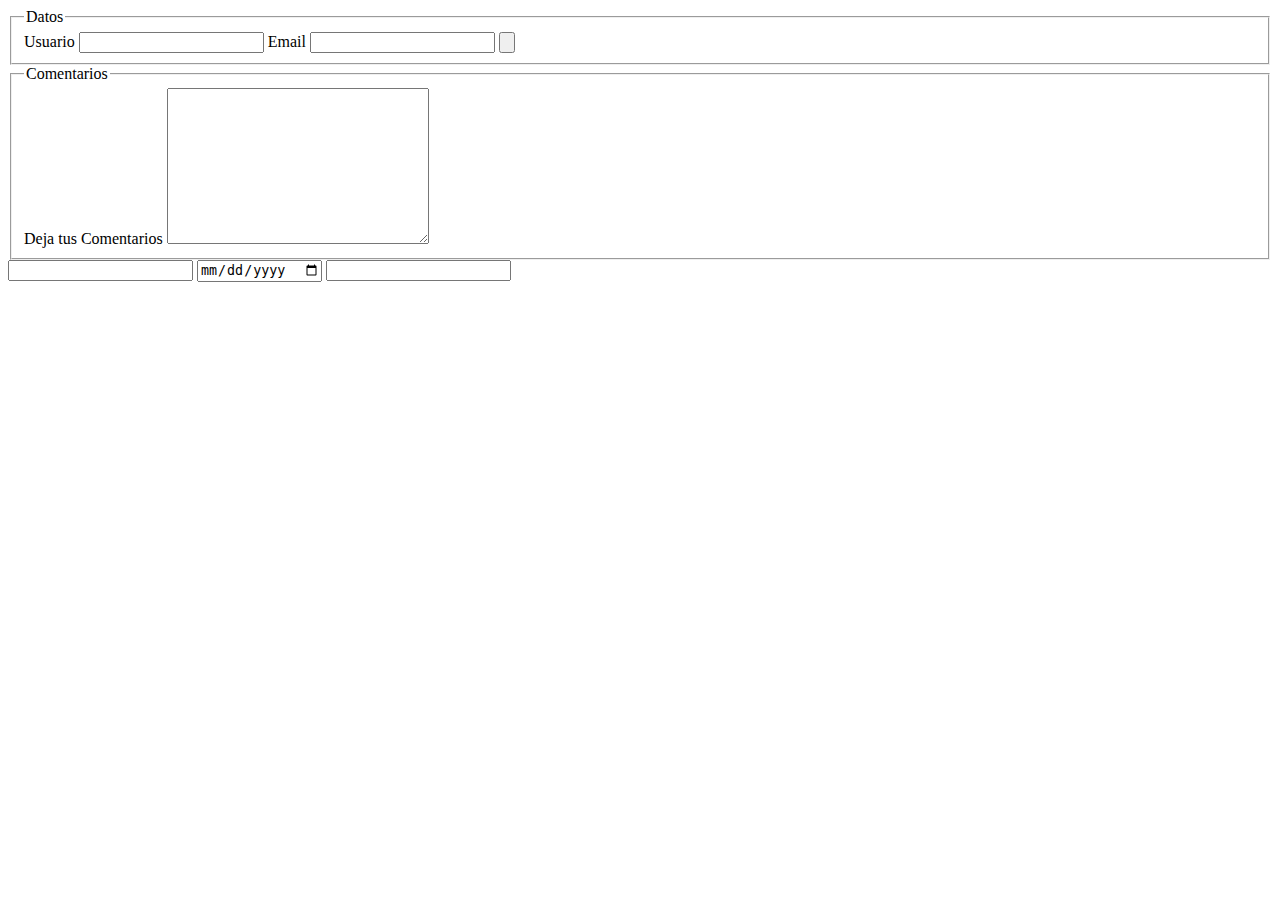
<file: form.html>
<!DOCTYPE html>
<html lang="en">
<head>
    <meta charset="UTF-8">
    <meta http-equiv="X-UA-Compatible" content="IE=edge">
    <meta name="viewport" content="width=device-width, initial-scale=1.0">
    <title>Formulario</title>
</head>
<body>
    <form>
        <fieldset><legend>Datos</legend>
            <label> Usuario
                <input type="username">
            </label>
            <label> Email
                <input type="email"> <!--No anda.-->
            </label>
            <input type="reset" value="">
        </fieldset>
        <fieldset><legend>Comentarios</legend>
            <label for="">Deja tus Comentarios
                <textarea name="message" id="" cols="30" rows="10"></textarea>
            </label>
        </fieldset>
        <input type="number">
        <input type="date">
        <input type="password" name="" id="">
    </form>
</body>
</html>
</file>
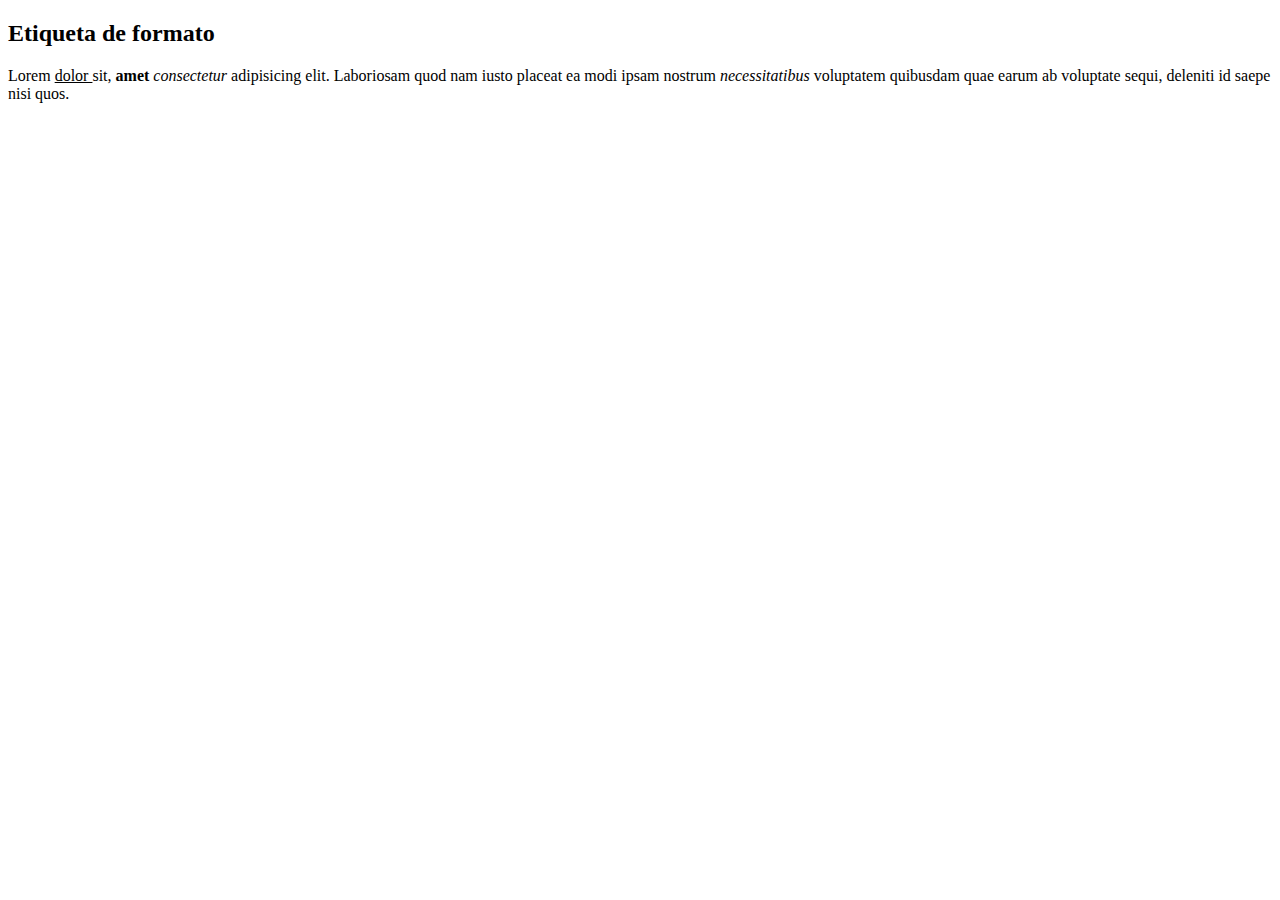
<file: formato.html>
<!DOCTYPE html>
<html lang="en">

<head>
    <meta charset="UTF-8">
    <meta http-equiv="X-UA-Compatible" content="IE=edge">
    <meta name="viewport" content="width=h2, initial-scale=1.0">
    <title>Document</title>
</head>

<body>
    <h2>Etiqueta de formato</h2>
    <p>Lorem <u> dolor </u>sit, <b> amet</b><i> consectetur</i> adipisicing elit. Laboriosam quod nam iusto placeat ea modi ipsam nostrum
       <em> necessitatibus</em> voluptatem <bold>quibusdam</bold> quae earum ab voluptate sequi, deleniti id saepe nisi quos.</p>
</body>

</html>
</file>
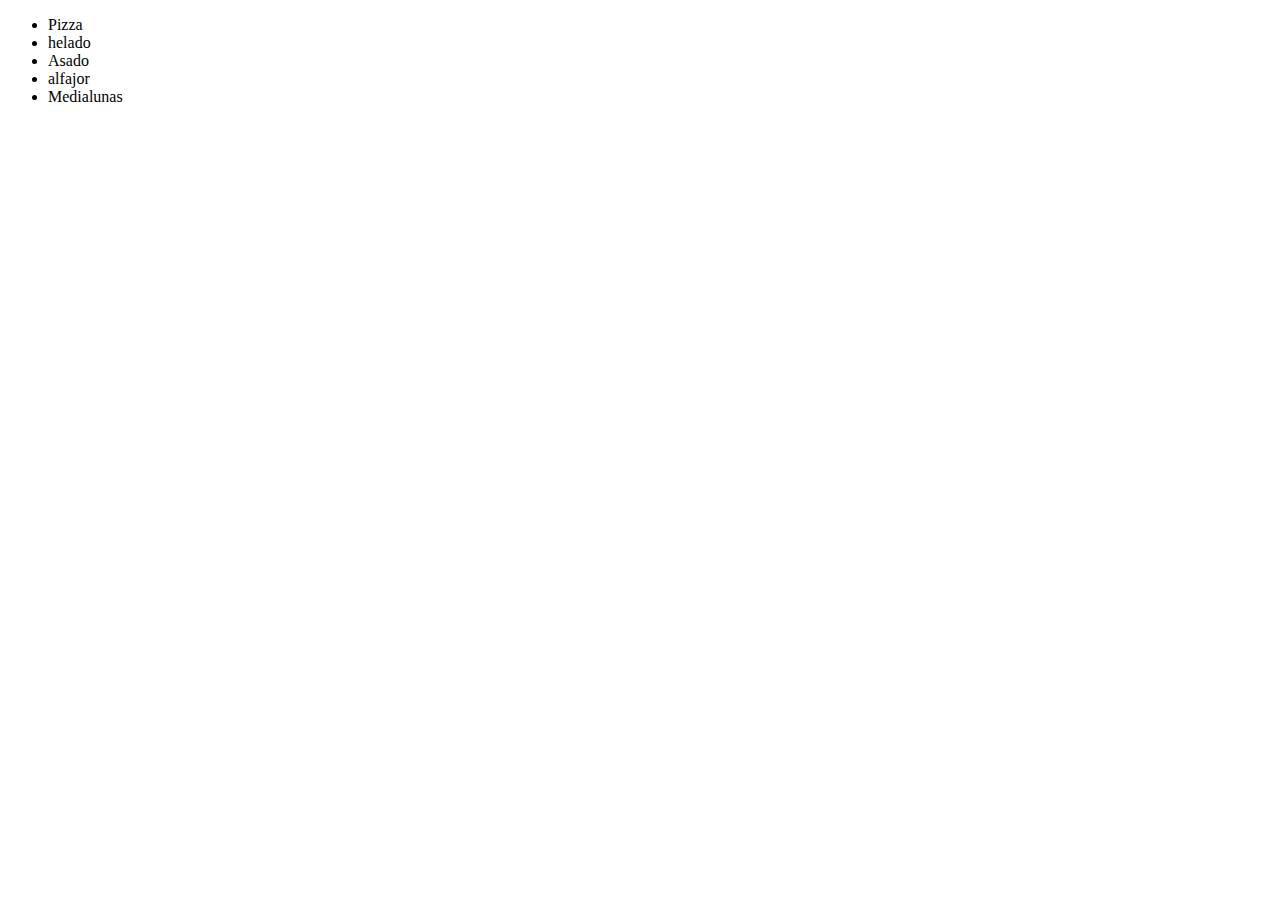
<file: lista.html>
<!DOCTYPE html>
<html lang="en">
<head>
    <meta charset="UTF-8">
    <meta http-equiv="X-UA-Compatible" content="IE=edge">
    <meta name="viewport" content="width=, initial-scale=1.0">
    <title>Document</title>
</head>
<body>
    <ul>
        <li>Pizza</li>
        <li>helado</li>
        <li>Asado</li>
        <li>alfajor</li>
        <li>Medialunas</li>
    </ul>
</body>
</html>
</file>
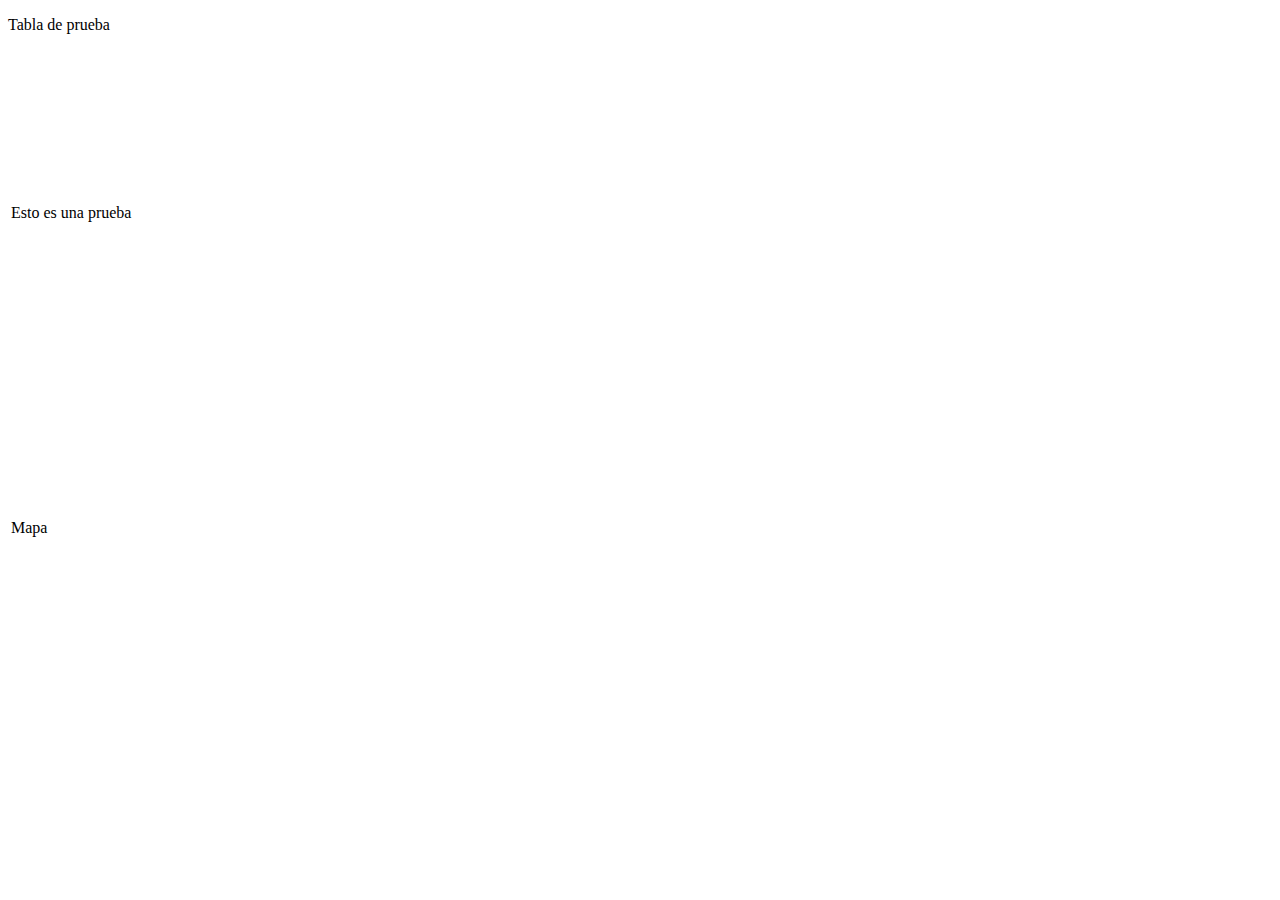
<file: tabla con youtube.html>
<!DOCTYPE html>
<html lang="en">
<head>
    <meta charset="UTF-8">
    <meta http-equiv="X-UA-Compatible" content="IE=edge">
    <meta name="viewport" content="width=, initial-scale=1.0">
    <title>Document</title>
</head>
<body>
    <table style="border: 1;">
        <thead>
            <p>Tabla de prueba</p>
        </thead>
        <tbody>
            <tr>
                <td><p>Esto es una prueba</p></td>
                <td><iframe width="560" height="315" src="https://www.youtube.com/embed/6cb2D5BtR_o" title="YouTube video player" frameborder="0" allow="accelerometer; autoplay; clipboard-write; encrypted-media; gyroscope; picture-in-picture" allowfullscreen></iframe></td>
            </tr>
            <tr>
                <td><p>Mapa</p></td>
                <td><iframe src="https://www.google.com/maps/embed?pb=!1m18!1m12!1m3!1d7806.251227731128!2d-58.48200226731976!3d-34.651562728383595!2m3!1f0!2f0!3f0!3m2!1i1024!2i768!4f13.1!3m3!1m2!1s0x95bcc90c299382a9%3A0x753490b460ea9530!2sAv.%20Gral.%20Eugenio%20Garz%C3%B3n%205539%2C%20C1440AYM%20CABA!5e0!3m2!1ses-419!2sar!4v1618507841869!5m2!1ses-419!2sar" width="400" height="300" style="border:0;" allowfullscreen="" loading="lazy"></iframe></td>
            </tr>
        </tbody>
    </table>
</body>
</html>
</file>
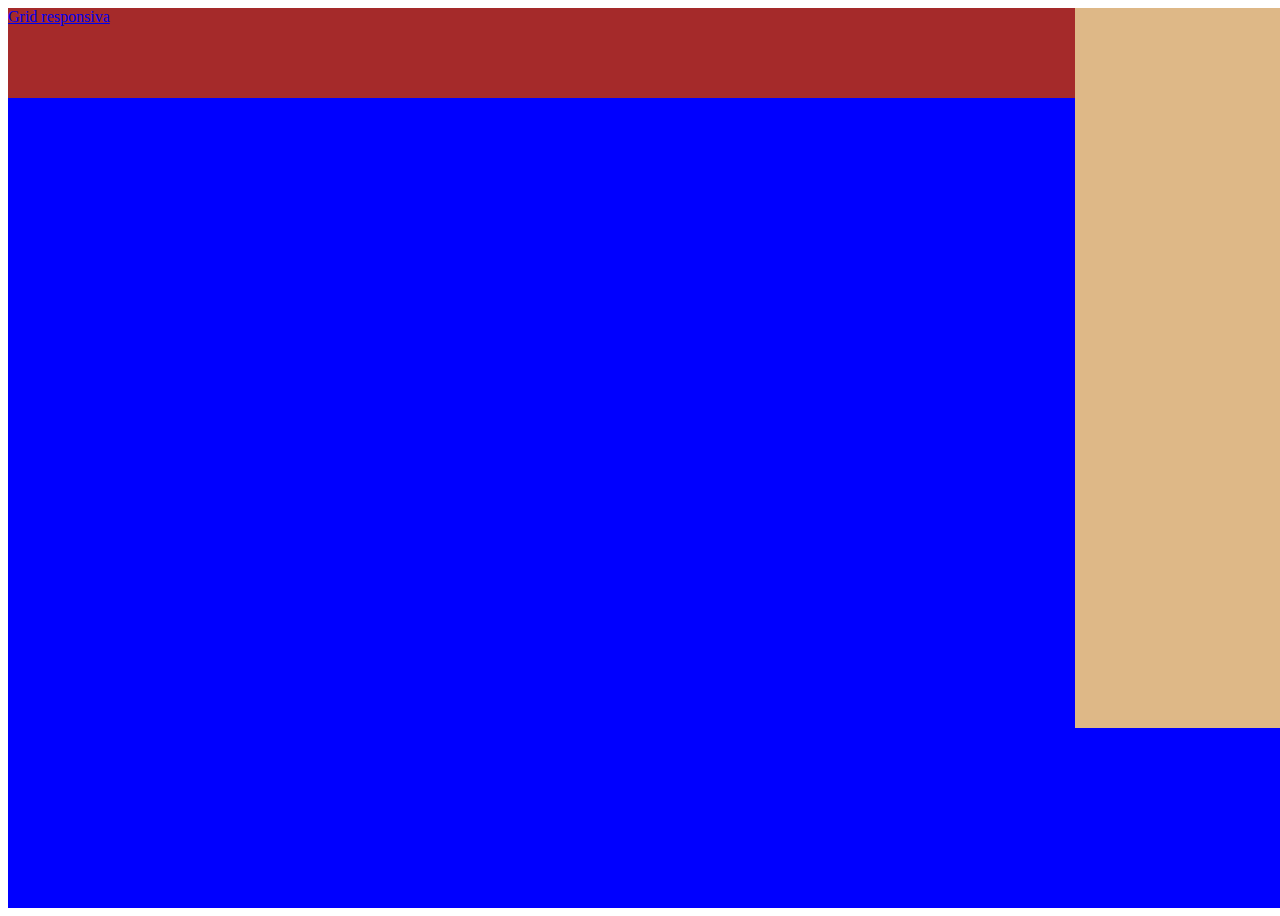
<file: Flex y Grid/flex.html>
<!DOCTYPE html>
<html lang="en">
<head>
    <meta charset="UTF-8">
    <meta http-equiv="X-UA-Compatible" content="IE=edge">
    <meta name="viewport" content="width=device-width, initial-scale=1.0">
    <title>Document</title>
    <style>
        .flex-cont{
            display: flex;
            flex: row wrap;
            background-color: blue;
            height: 100vh;
            width: 100vw;
        }
        .item1{
            width: 100vw;
            height: 10vh;
            background-color: brown;
        }
        .izquierda{
            background-color:burlywood;
            width: 20vw;
            height: 80vh;
        }
    </style>
</head>
<body>
    <div class="flex-cont">
        <header class="item1">
            <a href="grid.html">Grid responsiva</a>
        </header>
        <aside class="izquierda"></aside>
    </div>
</body>
</html>
</file>
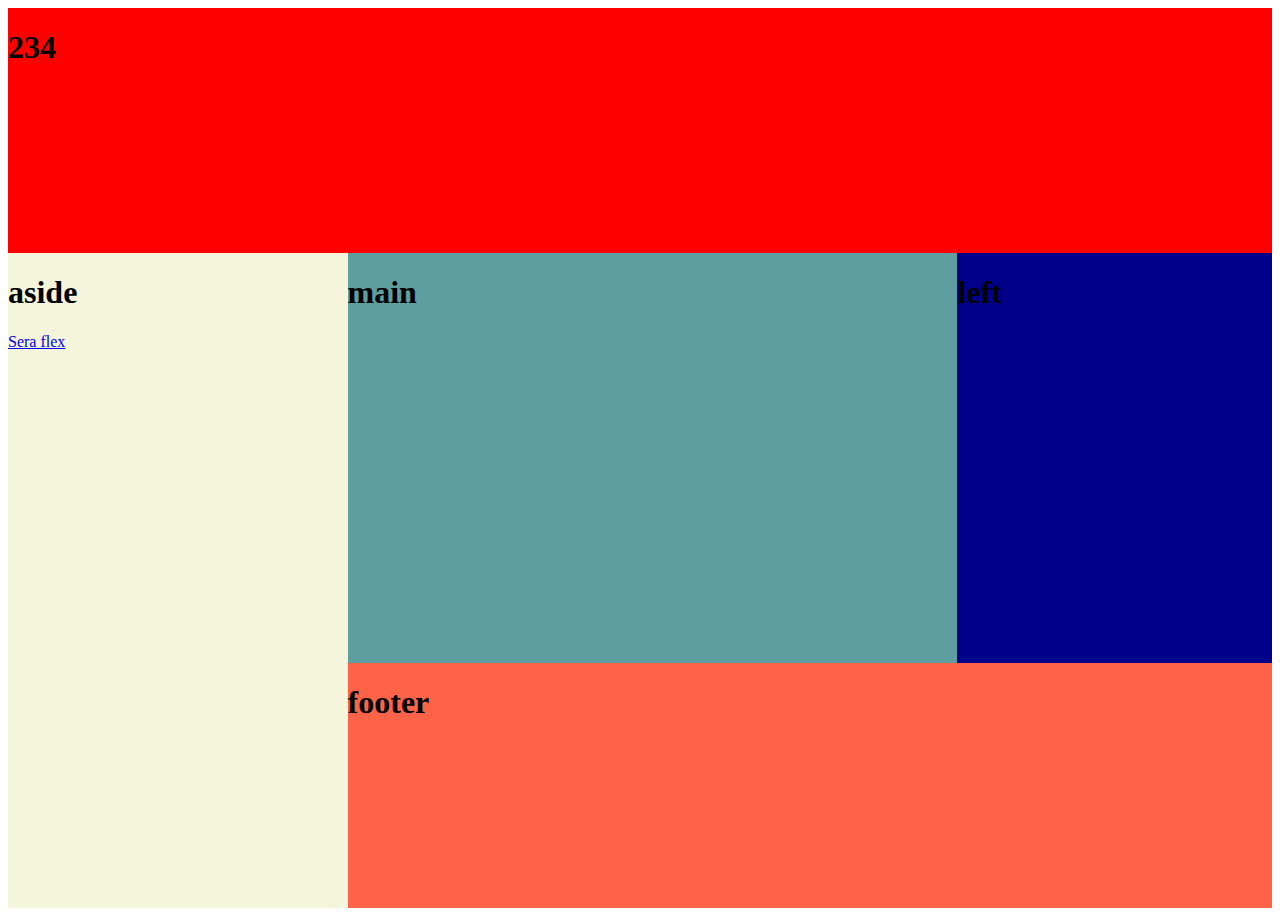
<file: Flex y Grid/grid.html>
<!DOCTYPE html>
<html lang="en">
<head>
    <meta charset="UTF-8">
    <meta http-equiv="X-UA-Compatible" content="IE=edge">
    <meta name="viewport" content="width=device-width, initial-scale=1.0">
    <title>Document</title>
    <style>
        .grilla{
            display: grid;
            background-color: royalblue;
            height: 100vh;
            grid-template-areas: "a a""c c""c c""b b""d d""e e";

        }
        @media only screen and (min-width:500px){
            .grilla{
                grid-template-areas:    "a a a a""b c c d""b c c d""b e e e";
            }
        }

        .header{
            grid-area: a; background: red;
        }
        .aside{
            grid-area: b; background: beige;
        }
        .main{
            grid-area: c; background: cadetblue;
        }
        .left{
            grid-area: d; background: darkblue;
        }
        .footer{
            grid-area: e; background:tomato;
        }
    </style>
</head>
<body>
    <div class="grilla">
        <header class="header"><h1>234</h1></header>
        <aside class="aside">
            <h1>aside</h1>
            <a href="flex.html">Sera flex</a>
        </aside>
        <main class="main"><h1>main</h1></main>
        <aside class="left"><h1>left</h1></aside>
        <footer class="footer"><h1>footer</h1></footer>

    </div>
</body>
</html>
</file>
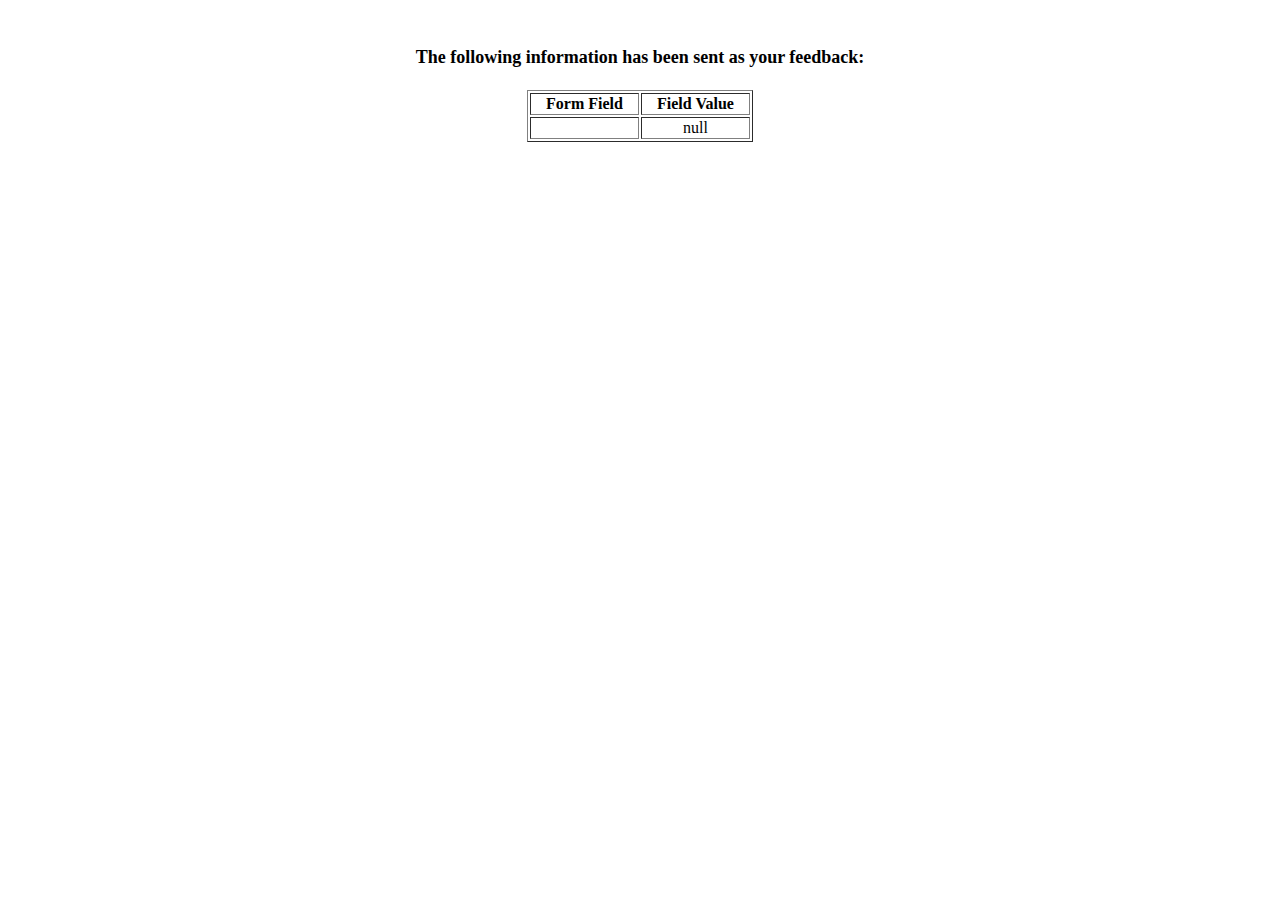
<file: Integrador HTML-CSS/show_data.html>
<html>
<head>
<title>Feedback Sent</title>
</head>
<body>
<p align=center>&nbsp;</p>
<h1 align=center><font size="+1">The following information has been sent as your
  feedback:</font></h1>

<table border="1" align=center width="226">
  <tr>
    <th align="center">Form Field</th>
    <th align="center">Field Value</th>
  </tr>

<script language="javascript">
var args = location.search.substr(1).split('&');
for (var i = 0; i < args.length; ++i) {
  var parts = args[i].split('=');
  if (parts != null) {
    var field = parts[0];
    var value = parts[1];
    if (value == null) {
      value = "null"
    }
    else {
      value = '"' + unescape(value.replace(/\+/g, ' ')) + '"';
    }

    document.writeln('<tr><td align="center">' + field + '</td>');
    document.writeln('<td align="center">' + value + '</td></tr>');
  }
}
</script>

<noscript>
<tr><td>
<p>You need to turn on Javascript in your browser.</p>

<p>In Microsoft Internet Explorer 4 or greater:</p>
<ul>
<li>From the "Tools" menu (in IE 4, it's the "View" menu), select "Internet Options".</li>
<li>Click on the "Security" tab.</li>
<li>Click on the "Custom Level" button. (In IE 4, select "Custom"
and then click on "Settings...".)</li>
<li>Under "Active scripting" make sure "Enable" is selected.</li>
</ul>

<p>In Netscape version 4 or greater:</p>
<ul>
<li>From the <b>Edit</b> menu, select <b>Preferences</b>.</li>
<li>In the <b>Category</b> list on the left, click on the word "Advanced".</li>
<li>In the panel on the right, make sure "Enable JavaScript" is checked.</li>
<li>Click the <b>OK</b> button.</li>
</ul>

</td></tr>
</noscript>

</table>
</body>
</html>
</file>
